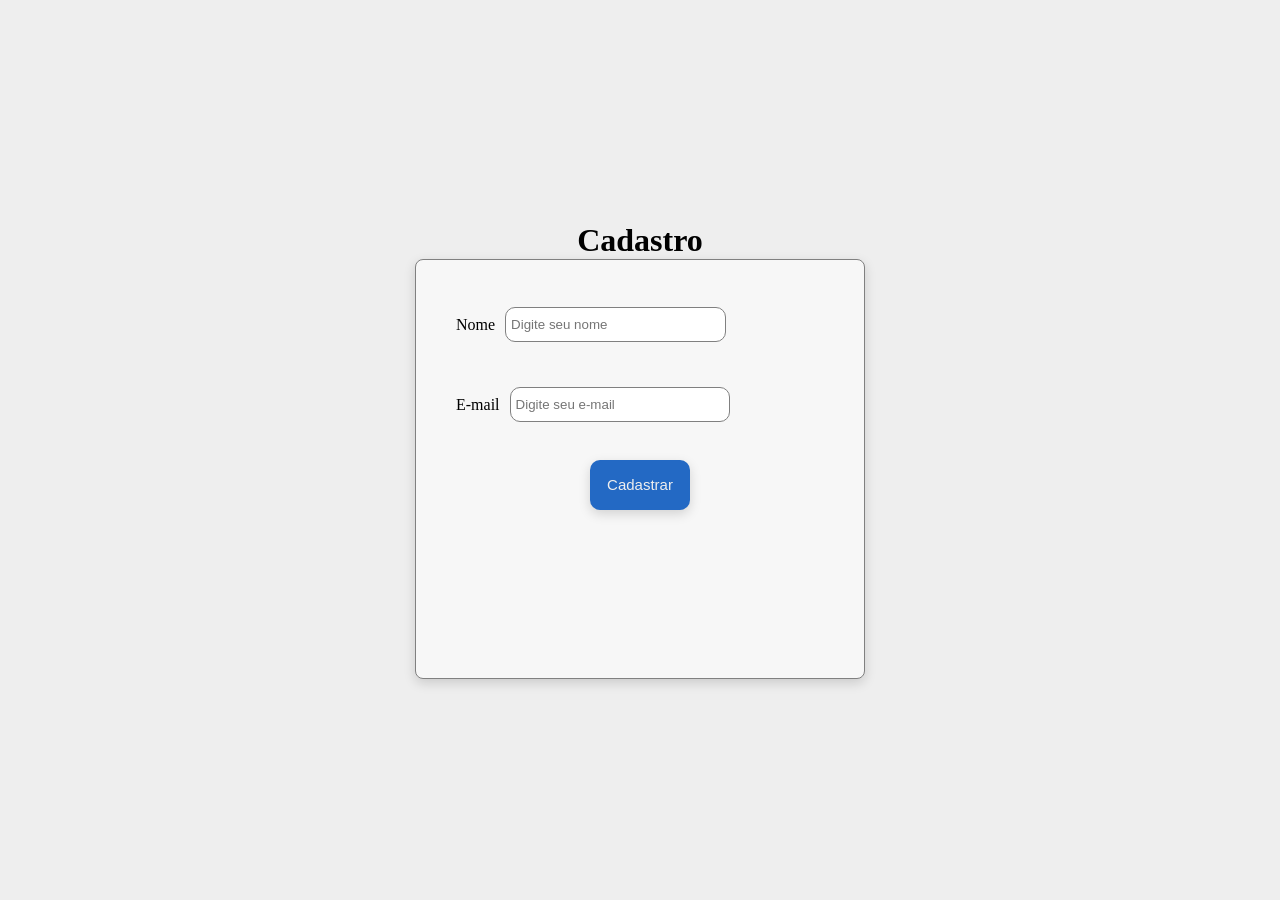
<file: frontend/index.html>
<!DOCTYPE html>
<html lang="pt-br">
<head>
    <meta charset="UTF-8">
    <meta name="viewport" content="width=device-width, initial-scale=1.0">
    <title>Cadastro</title>
    <link rel="stylesheet" href="style.css">
</head>
<body>
    <main class="container">
        <h1>Cadastro</h1>

        <form id="formCadastro"  method="POST">

            <div class="campo">
                <label for="nome">Nome</label>
                <input type="text" id="nome" name="nome" placeholder="Digite seu nome">
            </div>

            <div class="campo">
                <label for="email">E-mail</label>
                <input type="email" id="email" name="email" placeholder="Digite seu e-mail">
            </div>

            <div class="campo campo-botao">
                <button id="btnSubmit" type="submit">Cadastrar</button>
            </div>
            
            <p id="mensagem"></p>

        </form>

    </main>

    <script src="script.js"></script>
</body>
</html>
</file>
<file: frontend/style.css>
* {
    margin: 0;
    padding: 0;
    box-sizing: border-box;
}
body {
    height: 100vh;
    display: flex;
    justify-content: center;
    align-items: center;
    background-color: #eee;
}

.container{
    display: flex;
    flex-direction: column;
    justify-content: center;
    align-items: center;
}
#formCadastro{
    display: flex;
    flex-direction: column;
    min-height: 420px;
    width: 450px;
    padding: 40px;
    gap: 30px;
    border: 1px solid gray;
    border-radius: 8px;
    box-shadow: 0 4px 12px rgba(0, 0, 0, 0.15);
    background-color: rgb(247, 247, 247);
}
.campo{
    display: flex;
    gap: 10px;
    height: 50px;
    align-items: center;
}
.campo-botao{
    justify-content: center;
}
.campo input{
    height: 35px;
    width: 60%;
    border: 1px solid gray;
    border-radius: 10px;
    padding: 5px;
}
#btnSubmit{
    height: 50px;
    width: 100px;
    cursor: pointer;
    border-radius: 10px;
    box-shadow: 0 4px 12px rgba(0, 0, 0, 0.15);
    background-color: rgb(35, 105, 196);
    border: none;
    color: #eee;
    font-size: 15px;
}
</file>
